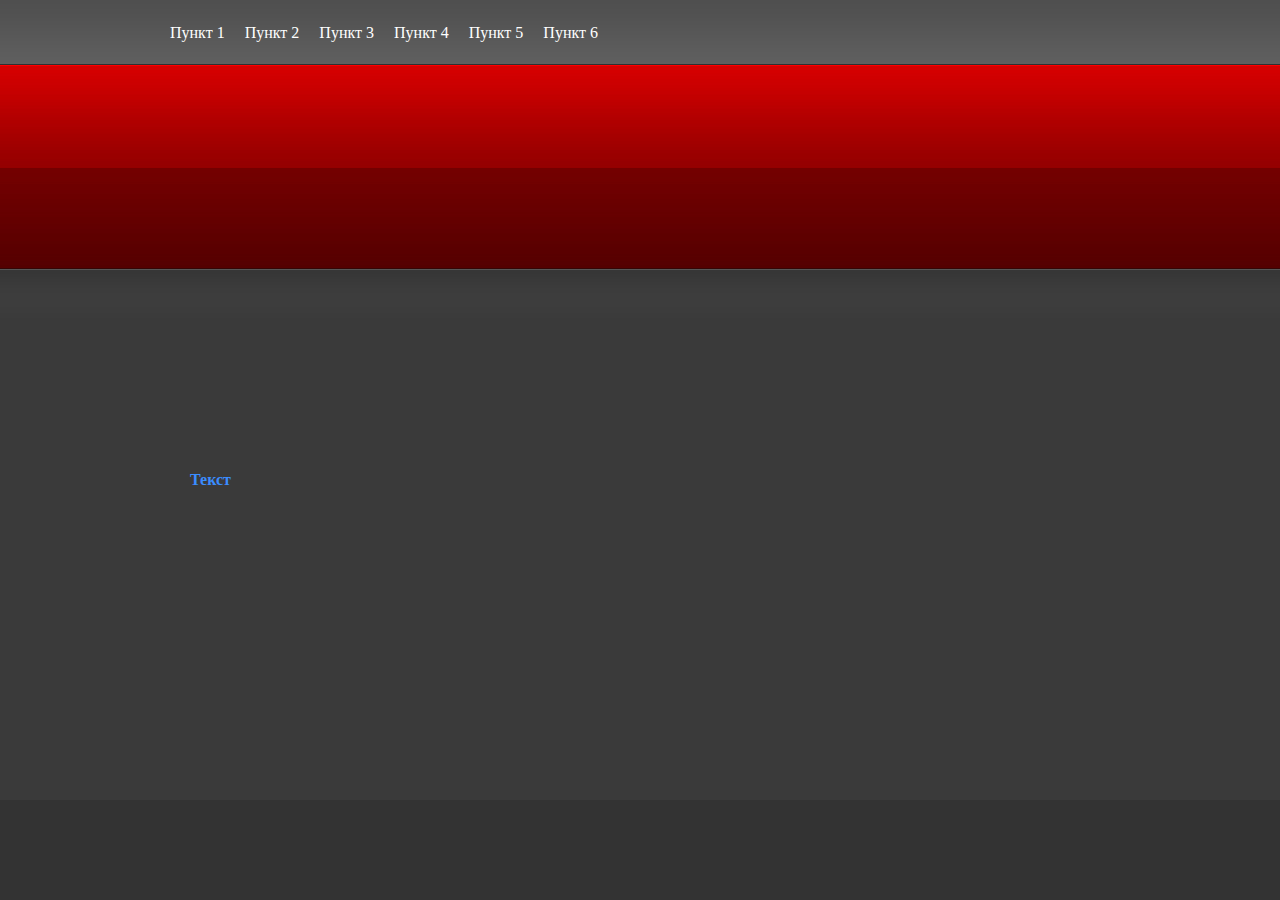
<file: index.html>
<!DOCTYPE html>
<html>
	<head>
		<meta charset="utf-8">
		<title>Название страницы</title>
		<link  rel="stylesheet" href="style.css">
	</head>
	<Body>
	    <div id="page">
            <div id="navigation">
	            <ul>
	                <li><a href="#">Пункт 1</a></li>
	                <li>
	                    <a href="#">Пункт 2</a>
	                    <ul class="dropdown">
	                        <li><a href="#">Ссылка 1</a></li>
	                        <li><a href="#">Ссылка 2</a></li>
	                        <li><a href="#">Ссылка 3</a></li>
	                        <li><a href="#">Ссылка 4</a></li>
	                    </ul>
	                </li>	                
	                <li><a href="#">Пункт 3</a></li>	                
	                <li><a href="#">Пункт 4</a></li>	               
	                <li><a href="#">Пункт 5</a></li>
	                <li><a href="#">Пункт 6</a></li>
	            </ul>
            </div>
	        <p class="strong-red">Текст</p>
	        <p>
	        </p>
	    </div>
	<Body>
</html>
</file>
<file: style.css>
/* http://meyerweb.com/eric/tools/css/reset/ 
   v2.0 | 20110126
   License: none (public domain)
*/

html, body, div, span, applet, object, iframe,
h1, h2, h3, h4, h5, h6, p, blockquote, pre,
a, abbr, acronym, address, big, cite, code,
del, dfn, em, img, ins, kbd, q, s, samp,
small, strike, strong, sub, sup, tt, var,
b, u, i, center,
dl, dt, dd, ol, ul, li,
fieldset, form, label, legend,
table, caption, tbody, tfoot, thead, tr, th, td,
article, aside, canvas, details, embed, 
figure, figcaption, footer, header, hgroup, 
menu, nav, output, ruby, section, summary,
time, mark, audio, video {
	margin: 0;
	padding: 0;
	border: 0;
	font-size: 100%;
	font: inherit;
	vertical-align: baseline;
}
/* HTML5 display-role reset for older browsers */
article, aside, details, figcaption, figure, 
footer, header, hgroup, menu, nav, section {
	display: block;
}
body {
	line-height: 1;
}
ol, ul {
	list-style: none;
}
blockquote, q {
	quotes: none;
}
blockquote:before, blockquote:after,
q:before, q:after {
	content: '';
	content: none;
}
table {
	border-collapse: collapse;
	border-spacing: 0;
}
/* Оформление параграфа */
body {
    background: #333333 url(Images/18.jpg) repeat-x scroll top left;
}
#page {
    width: 960px;
    margin: 0 auto;
}

.strong-red {
    margin-top: 400px;
    color: #3a8dff;
    font-weight: bold;
    text-align: justify;
    text-decoration: none;
    text-indent: 30px;
    line-height: 30px;
}

.light-blue {
    font-weight: bold;
    color: blue;
}

.light-blue {
    font-size: 18px;
}
#navigation{
    height: 65px;
}

#navigation ul li {
    float: left;
    position: relative;
}

#navigation ul li a {
    color: white;
    padding: 0 10px;
    text-decoration: none;
    line-height: 65px;
    display: block;
    height: 65px;
}

#navigation ul li a:hover {
    background: rgba(0, 0, 0, 0.72);
    text-decoration: underline;
}

#navigation .dropdown {
    position: absolute;
    top: 100%;
    width: 150px;
    background: #575757;
    display: none;
}

#navigation li:hover .dropdown {
    display: block;
}

#navigation .dropdown li {
    width: 100%;
    height: 45px;
}
#navigation .dropdown li a {
    line-height: 45px;
    height: 45px;
}
</file>
